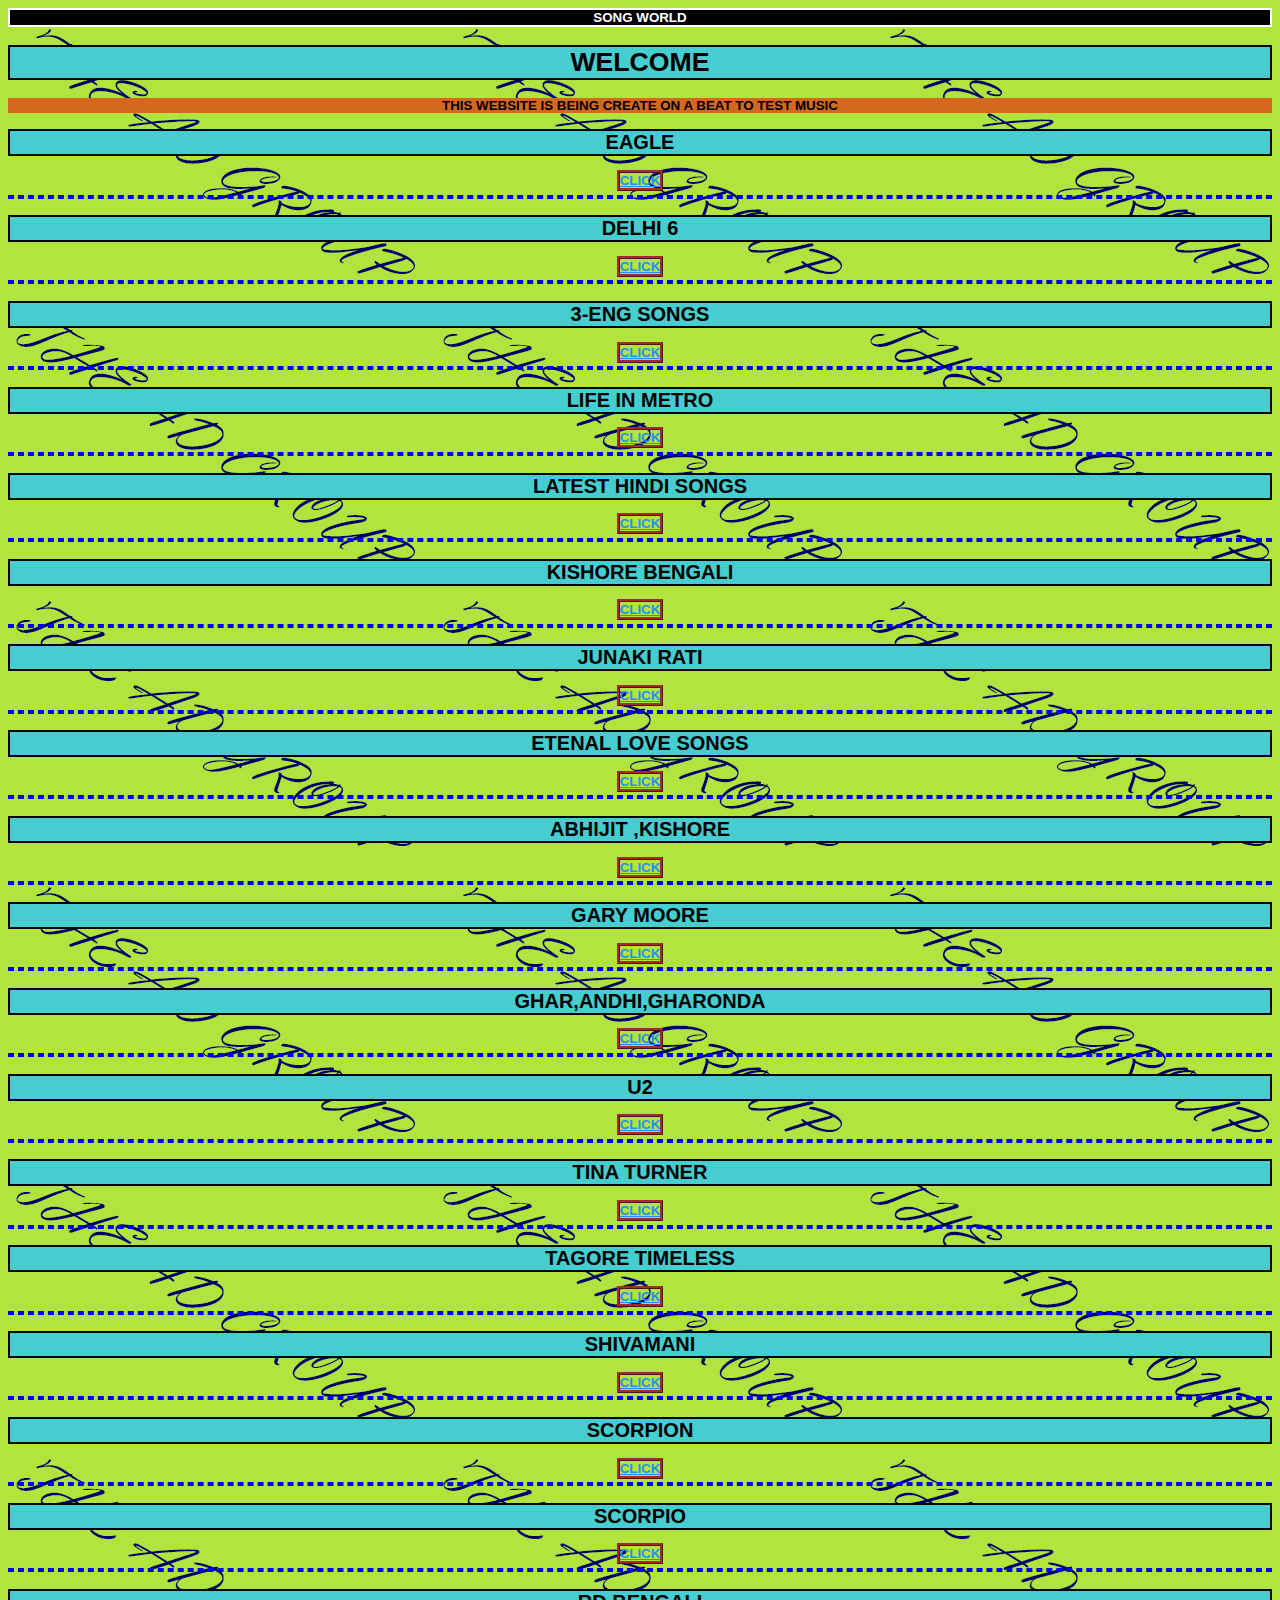
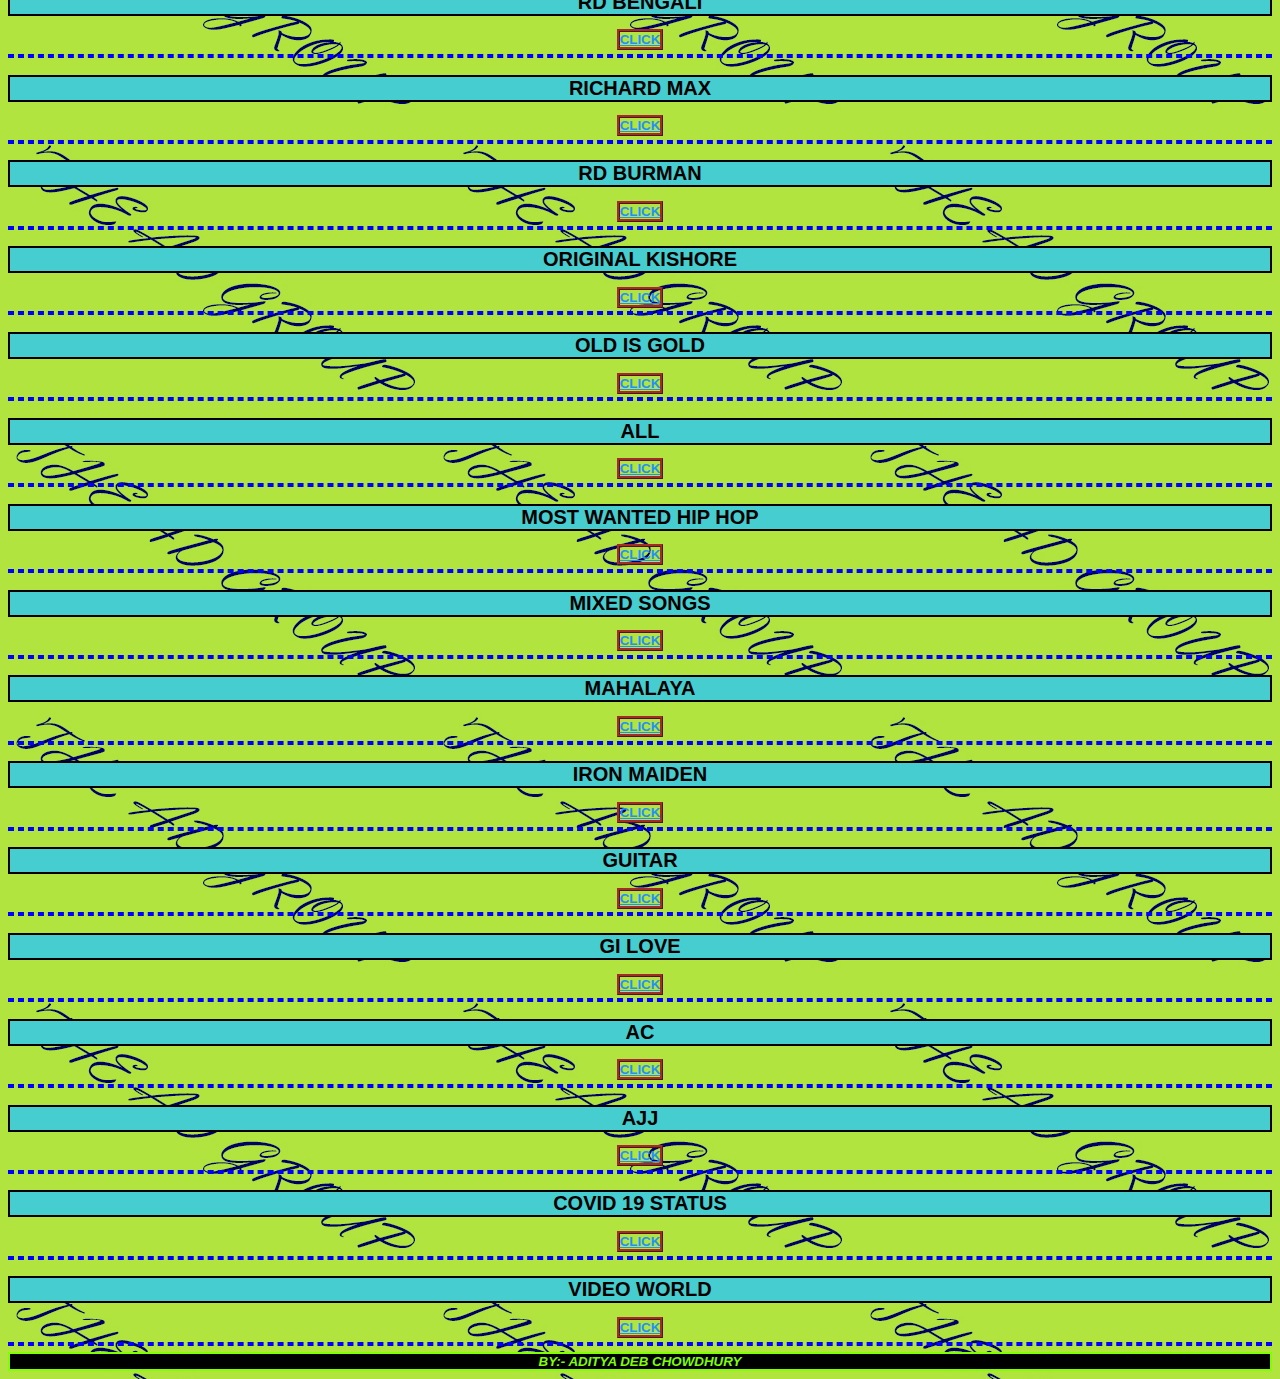
<file: index.html>
<!DOCTYPE HTML>
<html>
<title>
    SONGS
    
    </title>
<style>
header{
        
        text-align: center;
    border: 2px ;
    border-style:double;
    background-color: black;
    color:white;
     font-family: sans-serif;
     font-weight: bolder;
    }
    FOOTER{
        
         text-align: center;
    border: 2px ;
    border-style:double;
    background-color:black;
    color:chartreuse;
     font-family: sans-serif;
     font-weight: bolder;
        font-style: oblique;
    }
    p{
    background-color: chocolate;
    color:black;
    font-weight: bolder;
}
    hr{
    
    border:2px dashed blue;

}
    
    
.HEADING{
    text-align: center;
    border: 2px ;
    border-style:double;
    background-color: #46cdcf;
    
    
}
body{
    text-transform: uppercase;
     text-align:center;
    background-image: url("bg.jpg");
    font-family: sans-serif;
      font-size: 10pt;
-webkit-transition: all 1.5s ease-in-out;
		-moz-transition: all 0.5s ease-in-out;
		-o-transition: all 0.5s ease-in-out;
		-ms-transition: all 0.1s ease-in-out;
		animation: slide 0.5s infinite;

}
a:hover{
   
    color: red;
}
a{color: dodgerblue;
    font-weight: bolder;
    border-top-width: medium;
    border-style: ridge;
    border-color: brown;
}
.sub-head{
     text-align: center;
    border: 2px ;
    border-style:double;
    background-color: #46cdcf;
    color
    
    
}

    
    
    
    

    
    
    </style>


<body>
    <header>song world</header>
                                     <H1 CLASS="HEADING">WELCOME</H1>
    
    <p> THIS WEBSITE is BEING CREATE
        ON A BEAT to test music</p>
     <h2 class="sub-head">EAGLE</h2>
    
    <a href="01-eagles/eagles.html">click</a>
    
    
     
    
    
    
                                               <hr>
                                                              <h2 class="sub-head">  delhi 6  </h2>
                     
    <a href="17Dehli%206/">click</a>
    
    <hr>
     <h2 class="sub-head">  3-eng songs </h2>
    
    <a href="3-eng%20songs/">click</a>
    
    <hr>
    
    <h2 class="sub-head">life in metro </h2>
    
    <a href="002%20%20Life%20In%20Metro%20(%202007%20)/">click</a>
    
    <hr>
    
    
       <h2 class="sub-head"> latest hindi songs</h2>
    
    <a href="Latest%20Hindi%20Song/">click</a>
    
    <hr>
       <h2 class="sub-head">kishore bengali </h2>
    
    <a href="kishore%20bengali/">click</a>
    
    <hr>
       <h2 class="sub-head"> junaki rati </h2>
    
    <a href="Junaki%20Raati/">click</a>
    
    <hr>
       <h2 class="sub-head">etenal love songs </h2>
    
    <a href="Eternal%20Love%20Songs/">click</a>
    

    <hr>
       <h2 class="sub-head">abhijit ,kishore </h2>
    
    <a href="Abhijit,Kishore/">click</a>
    
 
    
    
    
    <hr>
       <h2 class="sub-head">gary moore</h2>
    
    <a href="Gary_Moore_Greatest_Hits/">click</a>
    
    
    <hr>
       <h2 class="sub-head">ghar,andhi,gharonda </h2>
    
    <a href="GHAR,%20ANDHI,%20GHARONDA/">click</a>
    
    <hr>
      <h2 class="sub-head">u2</h2>
    
    <a href="U2_HOW_TO_DISMENTLE_AN_ATOMIC_/">click</a>
    
    <hr>
     <h2 class="sub-head">tina turner </h2>
    
    <a href="Tina%20Turner%20Greatest%20Hits%202014%20Flac%20Special%20Edition/">click</a>
    
    <hr>
    
    
     <h2 class="sub-head">tagore timeless </h2>
    
    <a href="TAGORE%20TIMELESS%20-%20RUPANKAR/">click</a>
    
    <hr>
     <h2 class="sub-head">shivamani </h2>
    
    <a href="SHIVAMANI/">click</a>
    
    <hr>
    
        <h2 class="sub-head">scorpion</h2>
    
    <a href="SCORPION_MILLENNIUM_COLLEC/">click</a>
    
    <hr>
        <h2 class="sub-head">scorpio </h2>
    
    <a href="scorpio/">click</a>
    
    <hr>
        <h2 class="sub-head">rd bengali </h2>
    
    <a href="rd's%20bengali/">click</a>
    
    <hr>
        <h2 class="sub-head">richard max </h2>
    
    <a href="richard%20marx/">click</a>
    
    <hr>
        <h2 class="sub-head">rd burman </h2>
    
    <a href="RD%20BURMAN/">click</a>
    
    <hr>
        <h2 class="sub-head">original kishore </h2>
    
    <a href="Original%20Kishore/">click</a>
    
    <hr>
        <h2 class="sub-head">old is gold </h2>
    
    <a href="old%20is%20gold/">click</a>
    
    <hr>
        <h2 class="sub-head">all </h2>
    
    <a href="New%20Folder/">click</a>
    
    <hr>
        <h2 class="sub-head">most wanted  hip hop</h2>
    
    <a href="Most%20wanted%20R&B%20Hip%20hop/">click</a>
    
    <hr>
        <h2 class="sub-head">mixed songs </h2>
    
    <a href="MIXEDSONG/">click</a>
    
    <hr>
        <h2 class="sub-head">mahalaya </h2>
    
    <a href="MAHALAYA/">click</a>
    
    <hr>
        <h2 class="sub-head">iron maiden </h2>
    
    <a href="IRON%20MAIDEN/">click</a>
    
    <hr>
        <h2 class="sub-head">guitar </h2>
    
    <a href="GUITAR/">click</a>
    
    <hr>
        <h2 class="sub-head">GI LOVE </h2>
    
    <a href="GI-LOVE/">click</a>
    
    <hr>
        <h2 class="sub-head">AC </h2>
    
    <a href="AC_DC_74_JAILBREAK/">click</a>
    
    <hr>
        <h2 class="sub-head">AJJ </h2>
    
    <a href="ajj/">click</a>
    
    <hr>
<h2 class="sub-head">COVID 19 STATUS </h2>
    
    <a href="test.html">click</a>
    
    <hr>
<h2 class="sub-head">video world </h2>
    
    <a href="upload.html">click</a>
    
    <hr>
     </BODY>
    <FOOTER>  BY:- ADITYA DEB CHOWDHURY  </FOOTER>

</html>
</file>
